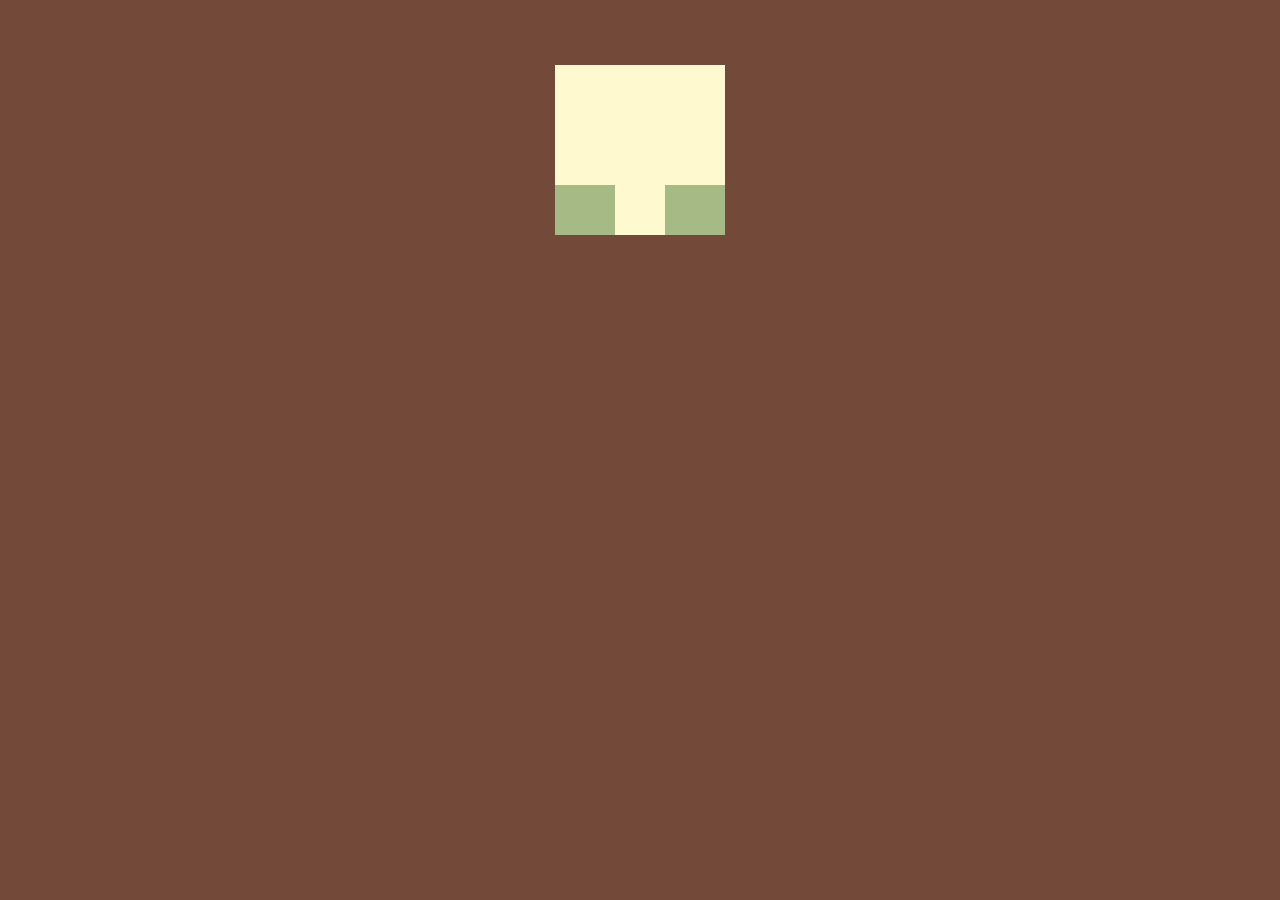
<file: box-with-two-box-inside/index.html>
<!DOCTYPE html>
<html lang="en">
    <head>
        <meta charset="UTF-8">
        <meta name="viewport" content="width=device-width, initial-scale=1.0">
        <title>CSSBattle day 2</title>
    </head>
    <body>
        <div class="box">
        <div class="box-l"></div>
        <div class="box-l"></div>
        </div>
        <style>
        *{
            margin: 0;
        }
        body{
            background: #73493A;
        }

        .box-l{
            width: 60px;
            height: 50px;
            background: #A6BA86;
        }

        .box{
            display: flex;
            justify-content: space-between;
            place-items: end;
            width: 170px;
            height: 170px;
            background: #FEF9CE;
            margin-inline: auto;
            margin-top: 65px;
        }
        </style>

    </body>
</html>
</file>
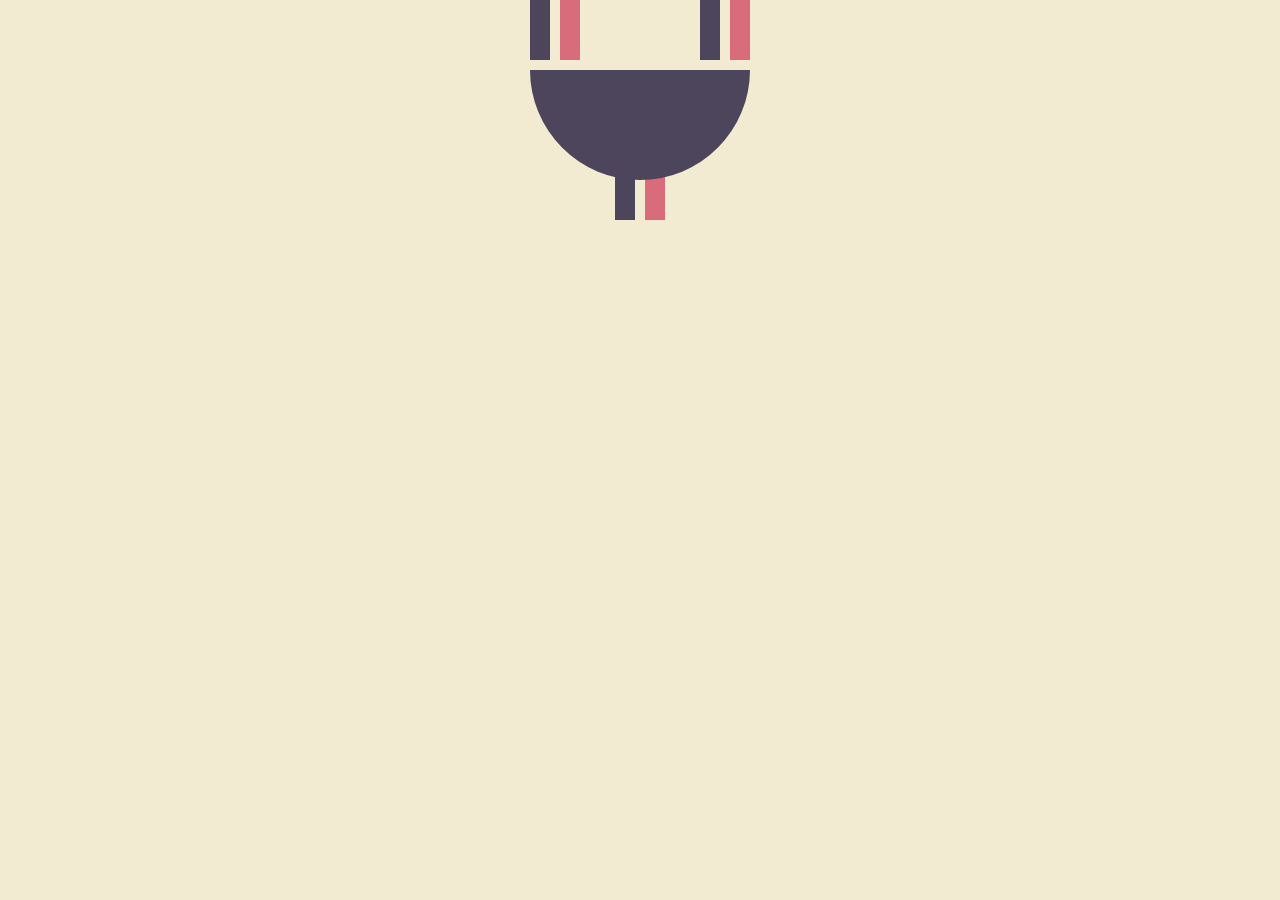
<file: oct-16-2026-plug-icon/index.html>
<!DOCTYPE html>
<html lang="en">
<head>
    <meta charset="UTF-8">
    <meta name="viewport" content="width=device-width, initial-scale=1.0">
    <title>CSSBattle day 1</title>
</head>
<body>
  <div class="top">
  <div class="left-container">
    <div class="left"></div>
    <div class="right"></div>
  </div>
  <div class="right-container">
    <div class="left"></div>
    <div class="right"></div>
  </div>
</div>
<div class="middle"></div>
<div class="bottom">
  <div class="left-bottom"></div>
  <div class="right-bottom"></div>
</div>
<style>
  body{
    background: #F3EAD2;
    margin: 0;
    padding: 0;
    margin-inline: auto;
    width: 400px;
    height: 400px;
    box-sizing: border-box;
  }
  .bottom{
    display: flex;
    gap: 10px;
    margin: -10px auto 0 auto;
    width: 50px;
  }
  .left-bottom{
    width: 20px;
    height: 50px;
    background: #4C455B;
  }
  .right-bottom{
    width: 20px;
    height: 50px;
    background: #D96C7B;
  }
  .middle{
    margin-top: 10px;
    width: 220px;
    height: 110px;
    background: #4C455B;
    margin-inline: auto;
    border-radius: 0 0 100vw 100vw;
    position: relative;
    z-index: 10;
  }
  .top{
    display: flex;
    justify-content: space-between;
    padding-left: 70px;
    padding-right: 90px
  }
    .left{
    width: 20px;
    height: 60px;
    margin-left: 20px;
    background: #4C455B;
  }
    .right{
    width: 20px;
    height: 60px;
    background: #D96C7B;
  }
  .left-container{
    display: flex;
    gap: 10px
  }
  .right-container{
    display: flex;
    gap: 10px;
  }

</style>
</body>
</html>
</file>
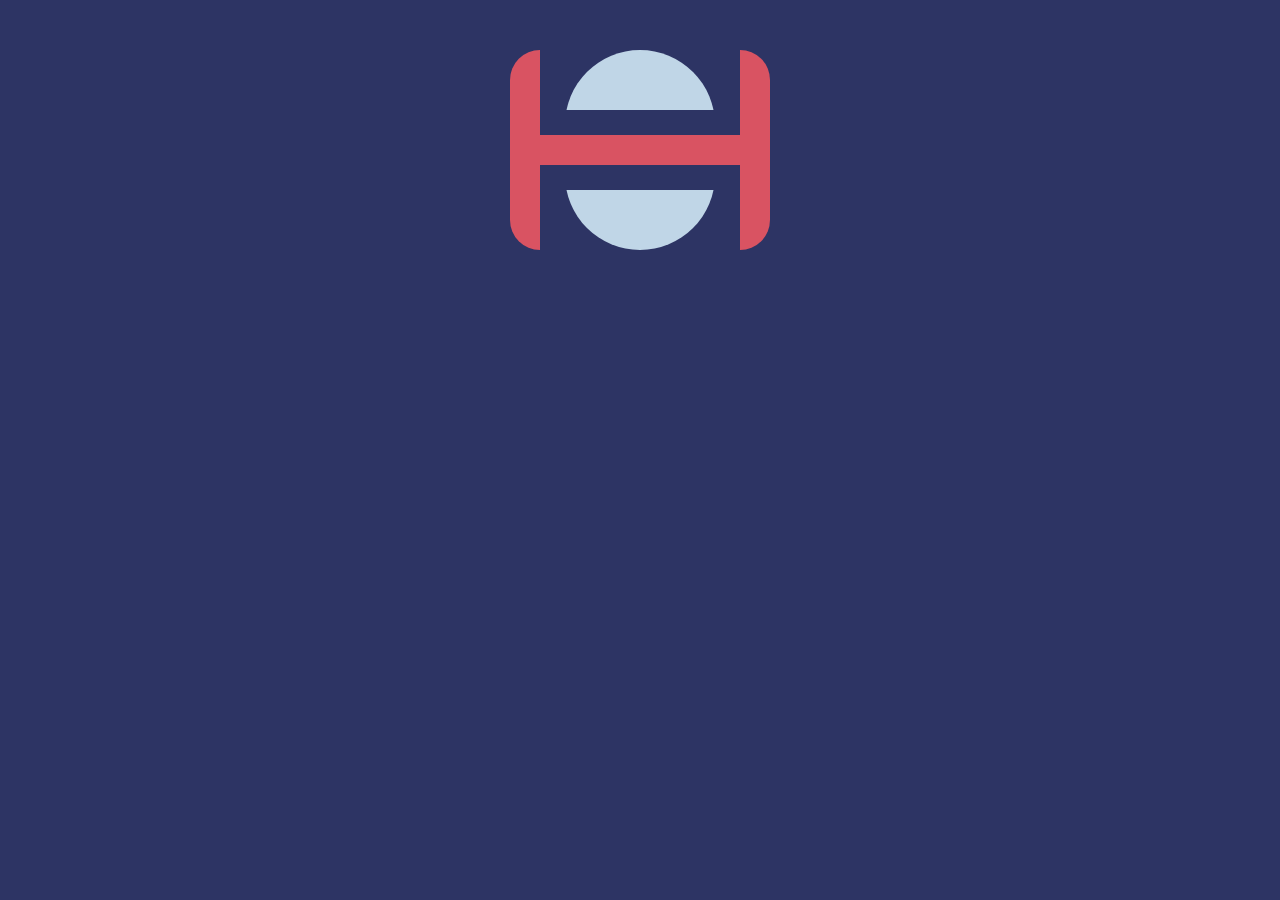
<file: oct-18-2026-half-circle-bars/index.html>
<!DOCTYPE html>
<html lang="en">
    <head>
        <meta charset="UTF-8">
        <meta name="viewport" content="width=device-width, initial-scale=1.0">
        <title>CSSBattle day 3</title>
    </head>
    <body>
        <div class="container">
            <div class="orange"></div>
                <div class="m-container">
                    <div class="c-grey"></div>
                    <div class="m-grey"></div>
                    <div class="m-orange"></div>
                </div>
                <div class="orange"></div>
            </div>
        <style>
        body{
            background: #2D3464;
            margin: 0;
            padding: 0;
            box-sizing: border-box;
        }
        .c-grey{
            position: absolute;
            background: #C0D6E7;
            width: 150px;
            height: 200px;
            top: 50px;
            z-index: -1;
        }
        .container{
            display: flex;
            justify-content: center;
            align-items: center;
            margin-top: 50px
        }
        .m-orange{
            position: absolute;
            top: 135px;
            width: 200px;
            height: 30px;
            background: #D95362;
        }
        .m-container{
            display: flex;
            flex-direction: column;
            justify-content: space-between;
            align-items: center;
            gap: 25px;
        }
        .m-container > div:first-child{
            border-radius: 100vw 100vw;
        }
        .container > div:first-child{
            border-radius: 100vw 0 0 100vw;
        }
        .container > div:nth-of-type(3){
            border-radius: 0 100vw 100vw 0;
        }
        .m-grey{
            width: 200px;
            height: 80px;
            background: #2D3464;
        }
        .orange{
            width:30px;
            height: 200px;
            background: #D95362;
        }

</style>
    </body>
</html>
</file>
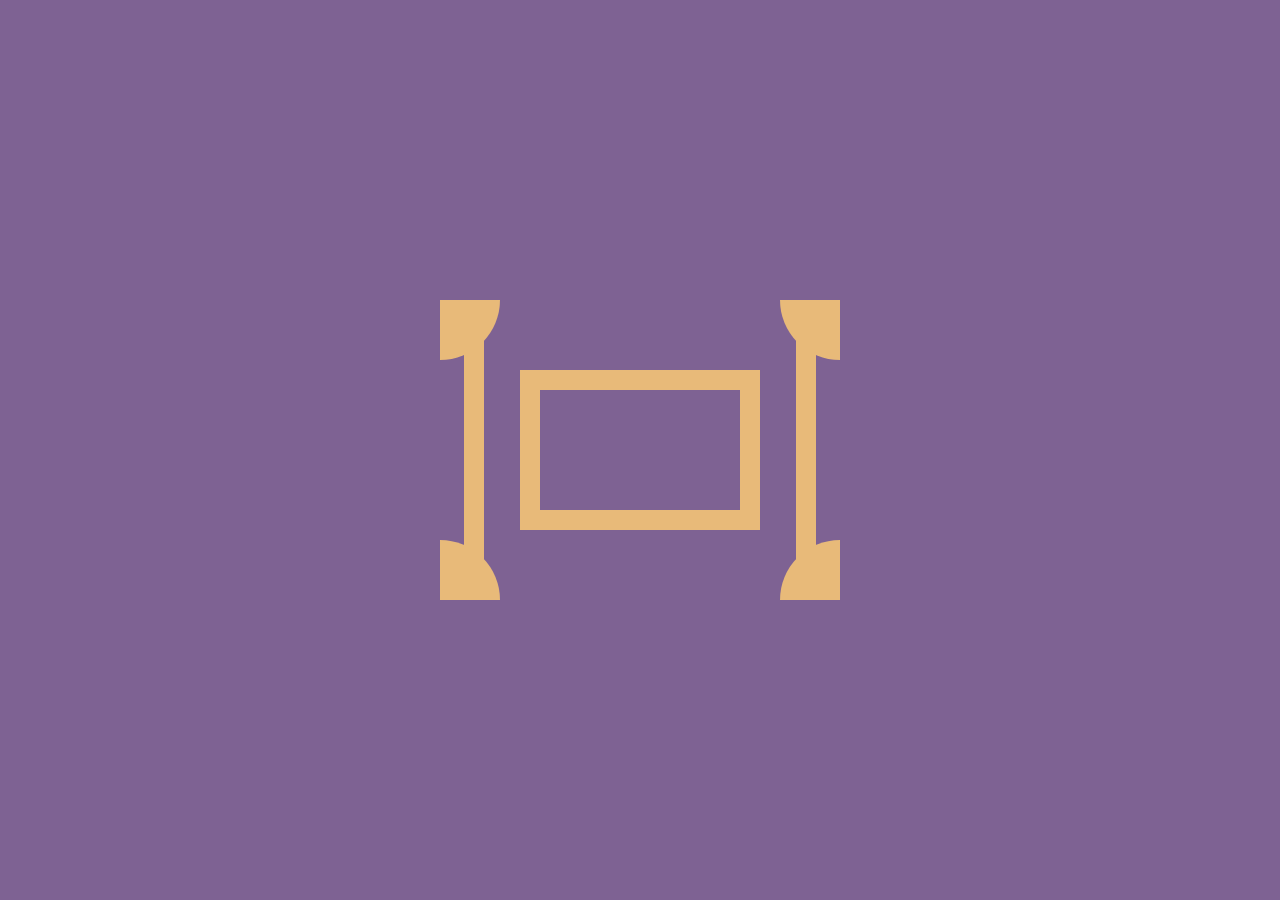
<file: oct-19-2026-corner-circles-frames/index.html>
<!DOCTYPE html>
<html lang="en">
    <head>
        <meta charset="UTF-8">
        <meta name="viewport" content="width=device-width, initial-scale=1.0">
        <title>CSSBattle day4</title>
        <link rel="stylesheet" href="style.css"/>
    </head>
    <body>
        <div class="container">
            <div class="circle"></div>
            <div class="circle"></div>
            <div class="circle"></div>
            <div class="circle"></div>
            <div class="rectangle"></div>
            <div class="left"></div>
            <div class="right"></div>
        </div>
    </body>
</html>
</file>
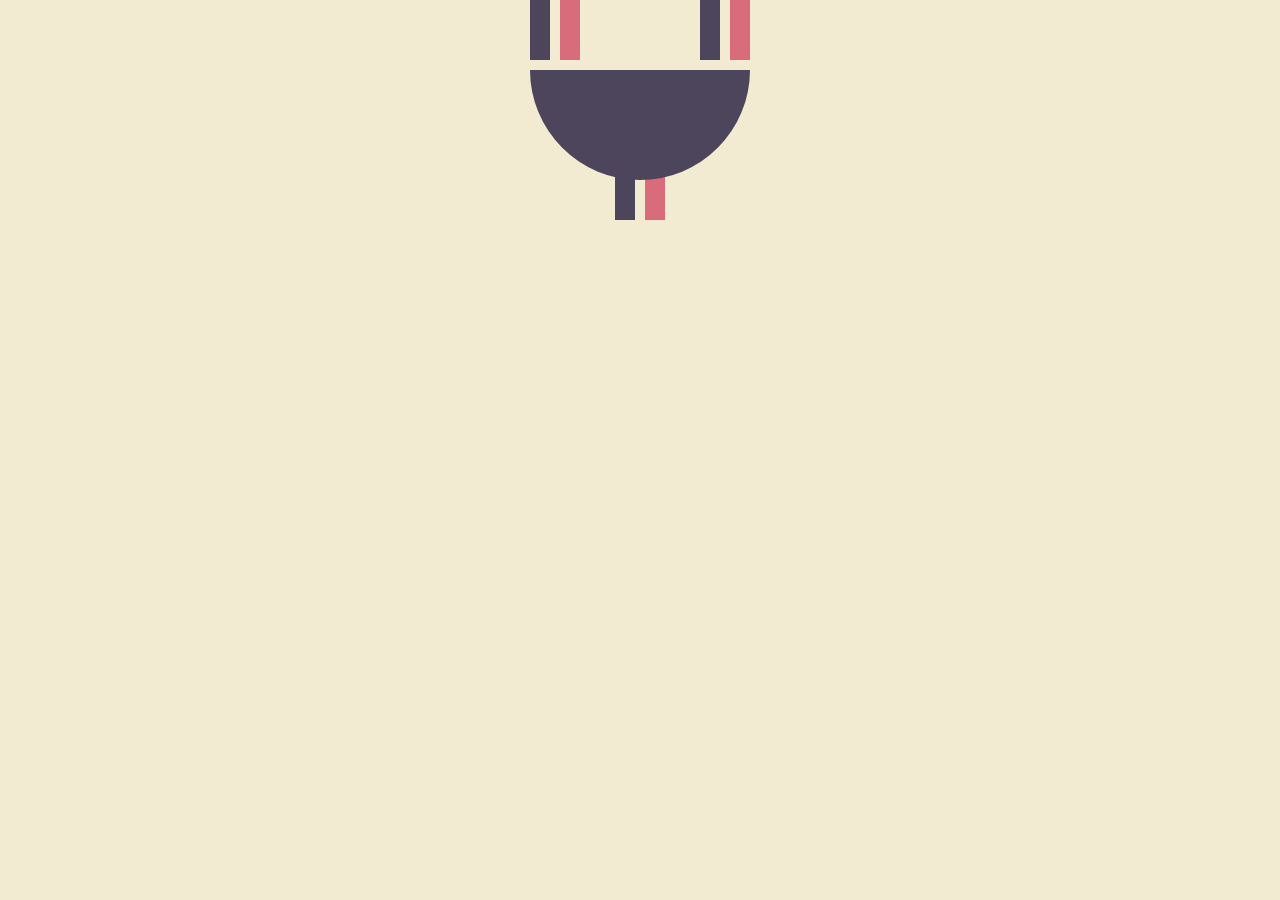
<file: plug-icon/index.html>
<!DOCTYPE html>
<html lang="en">
<head>
    <meta charset="UTF-8">
    <meta name="viewport" content="width=device-width, initial-scale=1.0">
    <title>Plug</title>
</head>
<body>
  <div class="top">
  <div class="left-container">
    <div class="left"></div>
    <div class="right"></div>
  </div>
  <div class="right-container">
    <div class="left"></div>
    <div class="right"></div>
  </div>
</div>
<div class="middle"></div>
<div class="bottom">
  <div class="left-bottom"></div>
  <div class="right-bottom"></div>
</div>
<style>
  body{
    background: #F3EAD2;
    margin: 0;
    padding: 0;
    margin-inline: auto;
    width: 400px;
    height: 400px;
    box-sizing: border-box;
  }
  .bottom{
    display: flex;
    gap: 10px;
    margin: -10px auto 0 auto;
    width: 50px;
  }
  .left-bottom{
    width: 20px;
    height: 50px;
    background: #4C455B;
  }
  .right-bottom{
    width: 20px;
    height: 50px;
    background: #D96C7B;
  }
  .middle{
    margin-top: 10px;
    width: 220px;
    height: 110px;
    background: #4C455B;
    margin-inline: auto;
    border-radius: 0 0 100vw 100vw;
    position: relative;
    z-index: 10;
  }
  .top{
    display: flex;
    justify-content: space-between;
    padding-left: 70px;
    padding-right: 90px
  }
    .left{
    width: 20px;
    height: 60px;
    margin-left: 20px;
    background: #4C455B;
  }
    .right{
    width: 20px;
    height: 60px;
    background: #D96C7B;
  }
  .left-container{
    display: flex;
    gap: 10px
  }
  .right-container{
    display: flex;
    gap: 10px;
  }

</style>

<!-- OBJECTIVE -->
<!-- Write HTML/CSS in this editor and replicate the given target image in the least code possible. What you write here, renders as it is -->

<!-- SCORING -->
<!-- The score is calculated based on the number of characters you use (this comment included :P) and how close you replicate the image. Read the FAQS (https://cssbattle.dev/faqs) for more info. -->

<!-- IMPORTANT: remove the comments before submitting -->
</body>
</html>
</file>
<file: oct-19-2026-corner-circles-frames/style.css>
body{
      margin: 0;
      padding: 0;
      box-sizing: border-box;
      background: #7E6293;
      display: flex;
      flex-direction: column;
      align-items: center;
      justify-content: center;
      height: 100dvh;
      }
        .container{
            position: relative;   
            width: 400px;         
            height: 300px;        
            overflow: hidden;     
            background: #7E6293;
        }
        .left{
            position: absolute;
            top: 0;
            left: 24px;
            width: 20px;
            height: 300px;        
            background: #E8BA79;
        }
        .right{
            position: absolute;
            top: 0;
            right: 24px;
            width: 20px;
            height: 300px;
            background: #E8BA79;
        }
        .circle{
            position: absolute;   
            width: 120px;
            height: 120px;
            border-radius: 50%;   
            background: #E8BA79;
        }
          .rectangle{
            display: flex;
            margin-inline: auto;
            margin-top: 70px;
            width: 200px;
            height: 120px;
            background: #7E6293;
            border: 20px solid #E8BA79;
        }
        .circle:first-child{
            border-radius: 100%;
            position: absolute;
            left: -60px;
            top: -60px;
        }
        .circle:nth-child(2){
            border-radius: 100%;
            position: absolute;
            top: -60px;
            right: -60px;
        }
        .circle:nth-child(3){
            border-radius: 100%;
            position: absolute;
            bottom: -60px;
            left: -60px;
            }
        .circle:nth-child(4){
            border-radius: 100%;
            position: absolute;
            bottom: -60px;
            right: -60px;
            }
</file>
